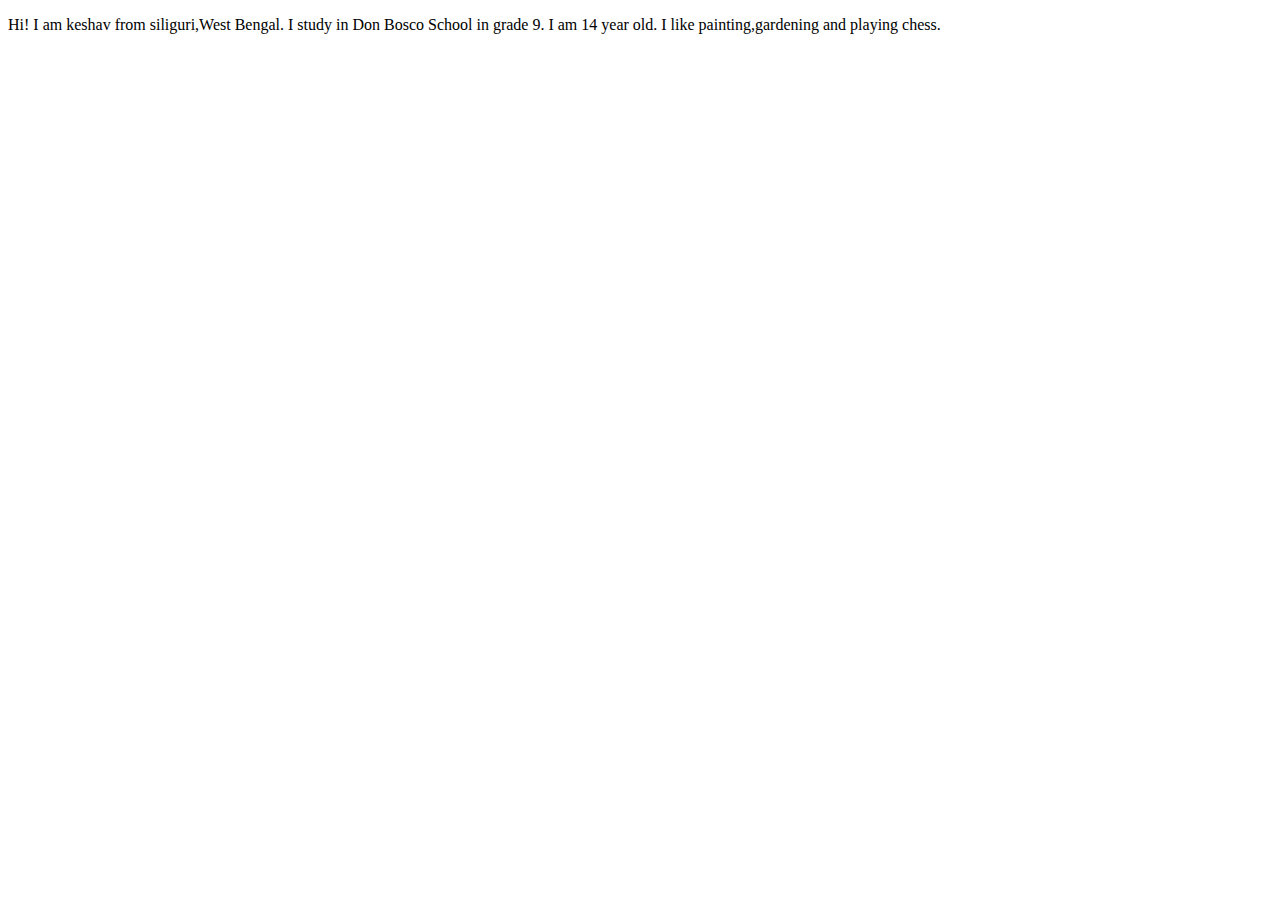
<file: aboutme.html>
<!DOCTYPE HTML>
<html>
    <head>
        <title>
            About me
        </title>
    </head>
    <body>
        <p>
           Hi!  I am keshav from siliguri,West Bengal. I study in Don Bosco School in grade 9. I am 14 year old. I like painting,gardening and playing chess.
        </p>
    </body>
</html>
</file>
